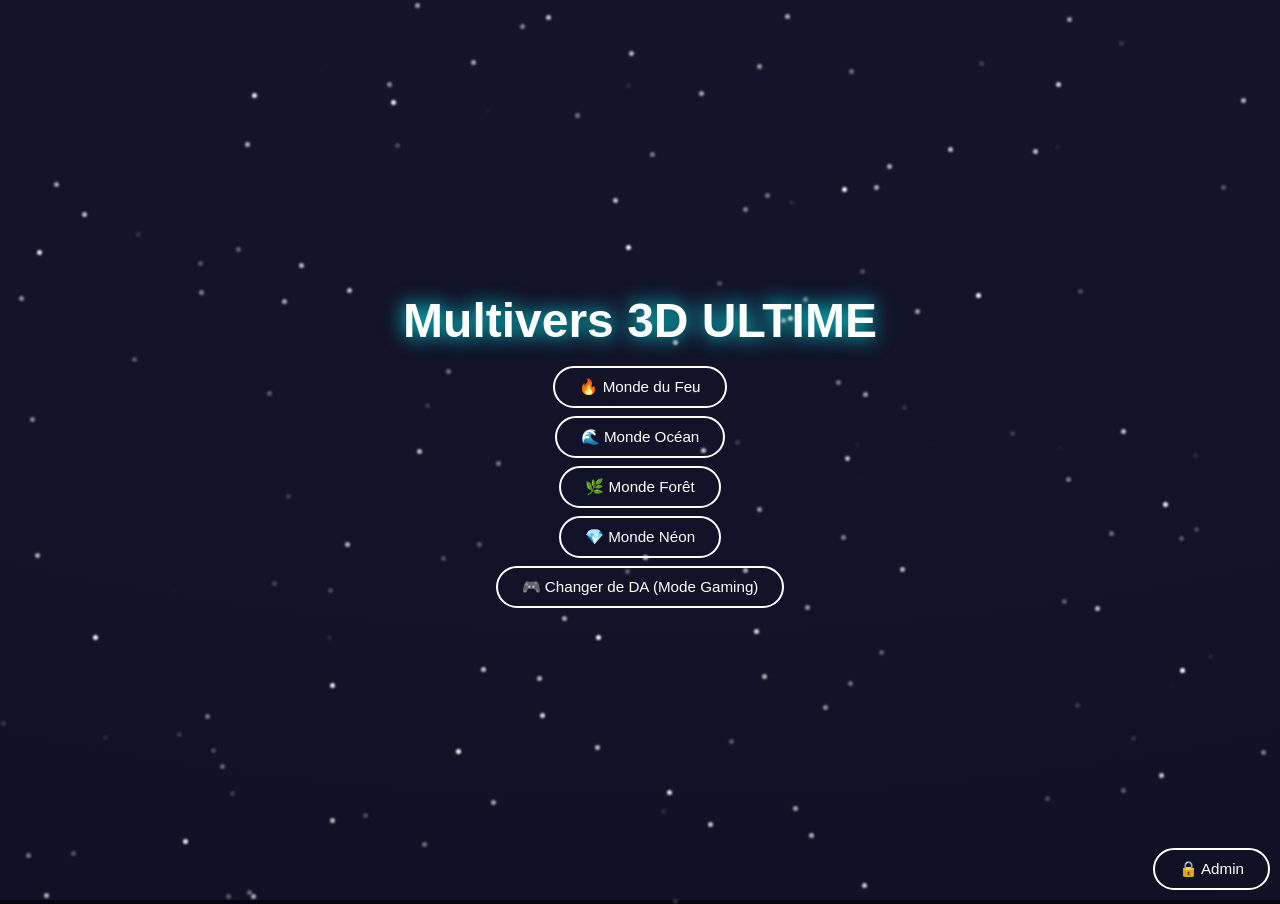
<file: index.html>
<!DOCTYPE html>
<html lang="fr">
<head>
  <meta charset="UTF-8">
  <title>Multivers 3D ULTIME</title>

  <style>
    * {
      box-sizing: border-box;
      user-select: none;
      margin: 0;
      padding: 0;
    }

    body {
      overflow: hidden;
      background: #050510;
      font-family: Poppins, sans-serif;
      color: #fff;
    }

    .announcement-bar {
      position: fixed;
      top: 0;
      left: 0;
      width: 100%;
      padding: 8px 16px;
      background: rgba(0,0,0,0.7);
      color: #fff;
      font-size: 0.9rem;
      text-align: center;
      z-index: 1000;
      pointer-events: none;
    }
    .announcement-bar.hidden { display: none; }

    .scene {
      width: 100vw;
      height: 100vh;
      perspective: 2000px;
      position: relative;
      overflow: hidden;
    }

    .world {
      width: 600vw;
      height: 600vh;
      position: absolute;
      top: -250vh;
      left: -250vw;
      transform-style: preserve-3d;
      transition: transform 0.08s linear;
    }

    .page {
      position: absolute;
      inset: 0;
      display: flex;
      justify-content: center;
      align-items: center;
      flex-direction: column;
      opacity: 0;
      transform: scale(1.1);
      transition: opacity 0.6s ease, transform 0.6s ease;
      pointer-events: none;
    }
    .page.active {
      opacity: 1;
      transform: scale(1);
      pointer-events: auto;
    }

    .btn, .da-btn, .admin-btn, .admin-panel button {
      margin-top: 8px;
      padding: 10px 24px;
      border-radius: 999px;
      border: 2px solid #fff;
      color: #fff;
      cursor: pointer;
      transition: 0.25s;
      font-size: 0.95rem;
      background: transparent;
    }
    .btn:hover, .da-btn:hover, .admin-btn:hover, .admin-panel button:hover {
      background: #fff;
      color: #000;
      transform: translateY(-3px) scale(1.05);
      box-shadow: 0 0 25px rgba(255,255,255,0.4);
    }

    h1 {
      color: #ffffff;
      text-shadow: 0 0 20px #0ff;
      font-size: 3rem;
      text-align: center;
      margin-bottom: 10px;
    }

    /* fonds simples */
    #accueil { background: radial-gradient(circle at top, #1b1b3a, #050510); }
    #feu { background: radial-gradient(circle, #ff4500, #3b0000); }
    #ocean { background: radial-gradient(circle, #00c6ff, #001a33); }
    #foret { background: radial-gradient(circle, #00ff88, #00331a); }
    #neon { background: radial-gradient(circle, #00eaff, #000814); }
    #secret1 { background: radial-gradient(circle, #ff00ff, #2b0033); }
    #secret2 { background: radial-gradient(circle, #00ffea, #001b26); }

    body.gaming .page {
      filter: contrast(1.3) saturate(1.6);
    }

    .particle {
      position: absolute;
      width: 5px;
      height: 5px;
      background: #ffffff;
      border-radius: 50%;
      opacity: 0.8;
      animation: float 6s infinite ease-in-out;
      filter: blur(1px);
      z-index: 10;
    }
    @keyframes float {
      0% { transform: translateY(0) scale(1); opacity: 0.8; }
      50% { transform: translateY(-200px) scale(1.4); opacity: 1; }
      100% { transform: translateY(0) scale(1); opacity: 0.8; }
    }

    .admin-toggle {
      position: fixed;
      bottom: 10px;
      right: 10px;
      z-index: 1001;
    }

    .admin-panel {
      position: fixed;
      bottom: 60px;
      right: 10px;
      width: 300px;
      max-height: 80vh;
      overflow-y: auto;
      background: rgba(0,0,0,0.9);
      border: 1px solid #555;
      border-radius: 10px;
      padding: 10px;
      font-size: 0.8rem;
      z-index: 1001;
      display: none;
    }
    .admin-panel.visible { display: block; }

    .admin-panel h2 { font-size: 1rem; margin-bottom: 4px; }
    .admin-panel h3 { font-size: 0.9rem; margin: 8px 0 4px; }
    .admin-panel label {
      display: block;
      margin-top: 4px;
      margin-bottom: 2px;
      font-size: 0.75rem;
    }
    .admin-panel input[type="text"],
    .admin-panel input[type="password"],
    .admin-panel input[type="number"] {
      width: 100%;
      padding: 4px 6px;
      border-radius: 6px;
      border: 1px solid #555;
      background: #111;
      color: #fff;
      font-size: 0.75rem;
    }
    .admin-panel small {
      font-size: 0.7rem;
      opacity: 0.8;
    }

    #yt-audio {
      position: fixed;
      width: 0;
      height: 0;
      border: none;
      visibility: hidden;
    }

    .secret-link { display: none; }
    .secret-link.visible { display: inline-block; }

    .hidden-world-page { display: none !important; }
    .hidden-world-button { display: none !important; }
  </style>
</head>

<body>
  <div id="announcementBar" class="announcement-bar hidden"></div>

  <div class="scene">
    <div class="world">

      <section id="accueil" class="page active">
        <h1>Multivers 3D ULTIME</h1>

        <div class="btn" data-world-id="feu" onclick="goTo('feu')">🔥 Monde du Feu</div>
        <div class="btn" data-world-id="ocean" onclick="goTo('ocean')">🌊 Monde Océan</div>
        <div class="btn" data-world-id="foret" onclick="goTo('foret')">🌿 Monde Forêt</div>
        <div class="btn" data-world-id="neon" onclick="goTo('neon')">💎 Monde Néon</div>

        <div id="customWorldButtons"></div>

        <div class="btn secret-link" id="secretLink1" data-world-id="secret1" onclick="goTo('secret1')">🕵️ Monde Secret 1</div>
        <div class="btn secret-link" id="secretLink2" data-world-id="secret2" onclick="goTo('secret2')">🕵️ Monde Secret 2</div>

        <div class="da-btn" onclick="toggleDA()">🎮 Changer de DA (Mode Gaming)</div>
      </section>

      <section id="feu" class="page">
        <h1>Royaume du Feu</h1>
        <div class="btn" onclick="goTo('accueil')">Retour</div>
      </section>

      <section id="ocean" class="page">
        <h1>Monde Océan</h1>
        <div class="btn" onclick="goTo('accueil')">Retour</div>
      </section>

      <section id="foret" class="page">
        <h1>Monde Forêt</h1>
        <div class="btn" onclick="goTo('accueil')">Retour</div>
      </section>

      <section id="neon" class="page">
        <h1>Monde Néon Futuriste</h1>
        <div class="btn" onclick="goTo('accueil')">Retour</div>
      </section>

      <section id="secret1" class="page">
        <h1>Monde Secret 1</h1>
        <div class="btn" onclick="goTo('accueil')">Retour</div>
      </section>

      <section id="secret2" class="page">
        <h1>Monde Secret 2</h1>
        <div class="btn" onclick="goTo('accueil')">Retour</div>
      </section>

      <div id="customWorldsContainer"></div>

    </div>
  </div>

  <div class="admin-toggle">
    <button class="admin-btn" onclick="toggleAdminPanel()">🔒 Admin</button>
  </div>

  <div id="adminPanel" class="admin-panel">
    <h2>Admin</h2>

    <label>Mot de passe admin (2014) :</label>
    <input type="password" id="adminPassword" placeholder="2014">
    <button onclick="checkPassword()">Valider</button>
    <small id="adminStatus" style="display:block;margin-top:4px;"></small>

    <hr style="margin:8px 0;border-color:#333;">

    <div id="adminControls" style="display:none;">

      <h3>🎵 Musique YouTube</h3>
      <label>Lien YouTube :</label>
      <input type="text" id="ytUrl" placeholder="https://www.youtube.com/watch?v=...">
      <button onclick="playYouTube()">▶️ Jouer</button>
      <button onclick="stopYouTube()">⏹️ Stop</button>
      <small>Le son de la vidéo sera joué en fond.</small>

      <hr style="margin:8px 0;border-color:#333;">

      <h3>📢 Annonce globale</h3>
      <label>Message :</label>
      <input type="text" id="announcementInput" placeholder="Message pour tout le monde">
      <button onclick="setAnnouncement()">Publier</button>
      <button onclick="clearAnnouncement()">Effacer</button>

      <hr style="margin:8px 0;border-color:#333;">

      <h3>✨ Particules</h3>
      <label>Ajouter des particules :</label>
      <input type="number" id="addParticlesCount" min="1" value="20">
      <button onclick="adminAddParticles()">Ajouter</button>

      <label>Supprimer un nombre de particules :</label>
      <input type="number" id="removeParticlesCount" min="1" value="10">
      <button onclick="adminRemoveParticles()">Supprimer</button>

      <button onclick="adminClearParticles()">Supprimer TOUTES les particules</button>

      <hr style="margin:8px 0;border-color:#333;">

      <h3>🎨 Fond de la page d'accueil</h3>
      <label>Couleur 1 :</label>
      <input type="text" id="bgColor1" placeholder="#1b1b3a ou navy">
      <label>Couleur 2 :</label>
      <input type="text" id="bgColor2" placeholder="#050510">
      <label>Couleur 3 (optionnel) :</label>
      <input type="text" id="bgColor3">
      <label>Couleur 4 (optionnel) :</label>
      <input type="text" id="bgColor4">
      <button onclick="applyAccueilBackground()">Appliquer</button>

      <hr style="margin:8px 0;border-color:#333;">

      <h3>🕵️ Mondes secrets</h3>
      <button onclick="toggleSecret('secret1')">Révéler / cacher Monde Secret 1</button>
      <button onclick="toggleSecret('secret2')">Révéler / cacher Monde Secret 2</button>

      <hr style="margin:8px 0;border-color:#333;">

      <h3>🪐 Créer un nouveau monde</h3>
      <label>Nom du monde :</label>
      <input type="text" id="worldName" placeholder="Monde Glace, Monde Lave...">
      <label>Emoji / Icône :</label>
      <input type="text" id="worldEmoji" placeholder="🔥, ❄️, 🪐...">
      <label>Couleur de fond 1 :</label>
      <input type="text" id="worldColor1" placeholder="#ff0000">
      <label>Couleur de fond 2 :</label>
      <input type="text" id="worldColor2" placeholder="#000000">
      <button onclick="createWorld()">Créer le monde</button>

      <hr style="margin:8px 0;border-color:#333;">

      <h3>🌍 Gestion des mondes (cacher / restaurer)</h3>
      <label>Mot de passe univers :</label>
      <input type="password" id="universePassword" placeholder="univers">
      <small>Obligatoire pour cacher / restaurer un monde.</small>

      <label>ID du monde (ex: feu, ocean, foret, neon, secret1, custom-world-...) :</label>
      <input type="text" id="worldIdManage" placeholder="feu, ocean, ...">
      <button onclick="hideWorld()">Cacher le monde</button>
      <button onclick="restoreWorld()">Restaurer le monde</button>
      <small>Suppression douce : le monde est juste invisible.</small>

    </div>
  </div>

  <iframe id="yt-audio" allow="autoplay"></iframe>

  <script>
    function goTo(pageId) {
      document.querySelectorAll(".page").forEach(p => p.classList.remove("active"));
      const target = document.getElementById(pageId);
      if (target && !target.classList.contains("hidden-world-page")) {
        target.classList.add("active");
      }
    }

    function toggleDA() {
      document.body.classList.toggle("gaming");
    }

    const world = document.querySelector(".world");
    const scene = document.querySelector(".scene");

    scene.addEventListener("mousemove", (e) => {
      const rect = scene.getBoundingClientRect();
      const x = e.clientX - rect.left;
      const y = e.clientY - rect.top;
      const midX = rect.width / 2;
      const midY = rect.height / 2;
      const rotateY = (x - midX) / midX * 35;
      const rotateX = -(y - midY) / midY * 35;
      world.style.transform = `rotateX(${rotateX}deg) rotateY(${rotateY}deg)`;
    });
    scene.addEventListener("mouseleave", () => {
      world.style.transform = `rotateX(0deg) rotateY(0deg)`;
    });

    const particles = [];
    function createParticle() {
      let p = document.createElement("div");
      p.classList.add("particle");
      p.style.left = Math.random() * 100 + "vw";
      p.style.top = Math.random() * 100 + "vh";
      p.style.animationDelay = Math.random() * 5 + "s";
      p.style.opacity = Math.random();
      document.body.appendChild(p);
      particles.push(p);
    }
    for (let i = 0; i < 150; i++) createParticle();

    let adminUnlocked = false;

    function toggleAdminPanel() {
      document.getElementById("adminPanel").classList.toggle("visible");
    }

    function checkPassword() {
      const input = document.getElementById("adminPassword").value.trim();
      const status = document.getElementById("adminStatus");
      const controls = document.getElementById("adminControls");
      if (input === "2014") {
        adminUnlocked = true;
        status.textContent = "Accès admin accordé ✅";
        status.style.color = "#0f0";
        controls.style.display = "block";
      } else {
        adminUnlocked = false;
        status.textContent = "Mot de passe incorrect ❌";
        status.style.color = "#f33";
        controls.style.display = "none";
      }
    }

    function normalizeYouTubeUrl(url) {
      try {
        if (!url.includes("youtube.com") && !url.includes("youtu.be")) return null;
        let videoId = null;
        if (url.includes("watch?v=")) {
          const u = new URL(url);
          videoId = u.searchParams.get("v");
        } else if (url.includes("youtu.be/")) {
          const parts = url.split("youtu.be/");
          videoId = parts[1].split(/[?&]/)[0];
        }
        if (!videoId) return null;
        return "https://www.youtube.com/embed/" + videoId + "?autoplay=1";
      } catch (e) {
        return null;
      }
    }

    function playYouTube() {
      if (!adminUnlocked) return;
      const url = document.getElementById("ytUrl").value.trim();
      const iframe = document.getElementById("yt-audio");
      const embed = normalizeYouTubeUrl(url);
      if (embed) iframe.src = embed;
      else alert("Lien YouTube invalide.");
    }

    function stopYouTube() {
      document.getElementById("yt-audio").src = "";
    }

    function setAnnouncement() {
      if (!adminUnlocked) return;
      const msg = document.getElementById("announcementInput").value.trim();
      const bar = document.getElementById("announcementBar");
      if (msg) {
        bar.textContent = msg;
        bar.classList.remove("hidden");
      }
    }

    function clearAnnouncement() {
      if (!adminUnlocked) return;
      const bar = document.getElementById("announcementBar");
      bar.textContent = "";
      bar.classList.add("hidden");
    }

    const secretState = { secret1: false, secret2: false };
    function toggleSecret(id) {
      if (!adminUnlocked) return;
      secretState[id] = !secretState[id];
      const linkId = id === "secret1" ? "secretLink1" : "secretLink2";
      const link = document.getElementById(linkId);
      if (secretState[id]) link.classList.add("visible");
      else link.classList.remove("visible");
    }

    function adminAddParticles() {
      if (!adminUnlocked) return;
      const n = parseInt(document.getElementById("addParticlesCount").value, 10) || 0;
      for (let i = 0; i < n; i++) createParticle();
    }

    function adminRemoveParticles() {
      if (!adminUnlocked) return;
      const n = parseInt(document.getElementById("removeParticlesCount").value, 10) || 0;
      for (let i = 0; i < n; i++) {
        const p = particles.pop();
        if (!p) break;
        p.remove();
      }
    }

    function adminClearParticles() {
      if (!adminUnlocked) return;
      while (particles.length > 0) {
        const p = particles.pop();
        p.remove();
      }
    }

    function applyAccueilBackground() {
      if (!adminUnlocked) return;
      const c1 = document.getElementById("bgColor1").value.trim();
      const c2 = document.getElementById("bgColor2").value.trim();
      const c3 = document.getElementById("bgColor3").value.trim();
      const c4 = document.getElementById("bgColor4").value.trim();
      const colors = [c1, c2, c3, c4].filter(c => c !== "");
      if (!colors.length) return;
      const accueil = document.getElementById("accueil");
      accueil.style.background = `linear-gradient(135deg, ${colors.join(", ")})`;
    }

    let customWorldCount = 0;
    function slugify(text) {
      return text.toString().toLowerCase()
        .replace(/\s+/g, '-')
        .replace(/[^\w\-]+/g, '')
        .replace(/\-\-+/g, '-')
        .replace(/^-+/, '')
        .replace(/-+$/, '') || ("monde-" + Date.now());
    }

    function createWorld() {
      if (!adminUnlocked) return;
      const name = document.getElementById("worldName").value.trim();
      const emoji = document.getElementById("worldEmoji").value.trim() || "🪐";
      const col1 = document.getElementById("worldColor1").value.trim() || "#222";
      const col2 = document.getElementById("worldColor2").value.trim() || "#000";
      if (!name) { alert("Donne un nom à ton monde."); return; }

      const id = "custom-world-" + slugify(name) + "-" + customWorldCount;
      customWorldCount++;

      const section = document.createElement("section");
      section.id = id;
      section.className = "page";
      section.style.background = `radial-gradient(circle, ${col1}, ${col2})`;
      section.innerHTML = `
        <h1>${emoji} ${name}</h1>
        <div class="btn" onclick="goTo('accueil')">Retour</div>
      `;
      document.getElementById("customWorldsContainer").appendChild(section);

      const btn = document.createElement("div");
      btn.className = "btn";
      btn.dataset.worldId = id;
      btn.textContent = `${emoji} ${name}`;
      btn.onclick = () => goTo(id);
      document.getElementById("customWorldButtons").appendChild(btn);

      document.getElementById("worldName").value = "";
      document.getElementById("worldEmoji").value = "";
      document.getElementById("worldColor1").value = "";
      document.getElementById("worldColor2").value = "";
    }

    function checkUniversePassword() {
      const val = document.getElementById("universePassword").value.trim();
      return val === "univers";
    }

    function hideWorld() {
      if (!adminUnlocked) return;
      if (!checkUniversePassword()) { alert("Mot de passe univers incorrect."); return; }
      const id = document.getElementById("worldIdManage").value.trim();
      if (!id) return;

      const page = document.getElementById(id);
      if (page) page.classList.add("hidden-world-page");

      document.querySelectorAll(`[data-world-id="${id}"]`).forEach(btn => {
        btn.classList.add("hidden-world-button");
      });

      const active = document.querySelector(".page.active");
      if (active && active.id === id) goTo("accueil");
    }

    function restoreWorld() {
      if (!adminUnlocked) return;
      if (!checkUniversePassword()) { alert("Mot de passe univers incorrect."); return; }
      const id = document.getElementById("worldIdManage").value.trim();
      if (!id) return;

      const page = document.getElementById(id);
      if (page) page.classList.remove("hidden-world-page");

      document.querySelectorAll(`[data-world-id="${id}"]`).forEach(btn => {
        btn.classList.remove("hidden-world-button");
      });
    }
  </script>
</body>
</html>
</file>
